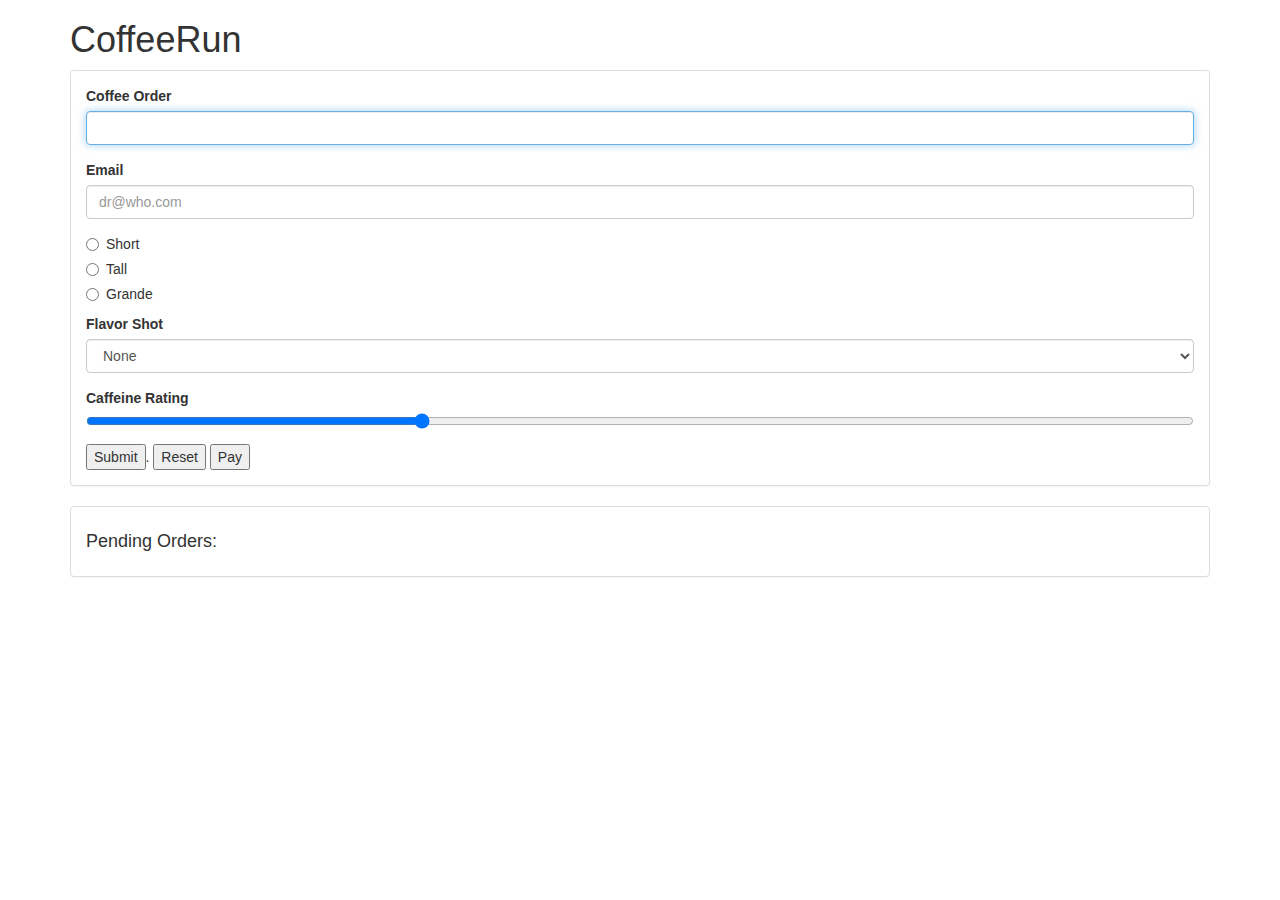
<file: CoffeeRun/index.html>
<!DOCTYPE html>

<html>

  <head>
    <meta charset="utf-8">
    <title>coffeerun</title>
    <link rel="stylesheet" href="https://cdnjs.cloudflare.com/ajax/libs/twitter-bootstrap/3.3.6/css/bootstrap.min.css">
  </head>

  <body class = "container">
    <header>
      <h1>CoffeeRun</h1>
    </header>

    <section>
      <div class="panel panel-default">

        <div class="panel-body">
          <form data-coffee-order="form">
          <div class="form-group">
            <label for="coffeeOrder">Coffee Order</label>
            <input class="form-control" name="coffee" id="coffeeOrder" autofocus>
          </div>

          <div class="form-group">
            <label for="emailInput">Email</label>
            <input class="form-control" type="email" name="emailAddress" id="emailInput" value="" placeholder="dr@who.com">
          </div>

          <div class="radio">
            <label><input type="radio" name="size" value="short">Short</label>
          </div>
          <div class="radio">
            <label><input type="radio" name="size" value="tall">Tall</label>
          </div>
          <div class="radio">
            <label><input type="radio" name="size" value="grande">Grande</label>
          </div>

          <div class="form-group">
            <label for="flavorShot">Flavor Shot</label>
            <select id="flavorShot" class="form-control" name="flavor">
              <option value="">None</option>
              <option value="caramel">Caramel</option>
              <option value="almond">Almond</option>
              <option value="mocha">Mocha</option>
            </select>
          </div>

          <div class="form-group">
            <label for="strengthLevel">Caffeine Rating</label>
            <input type="range" name="strength" value="30" id="strengthLevel">
          </div>

          <button type="submit" name="btn btn-default">Submit</button>.
          <button type="reset" name="btn btn-default">Reset</button>
          <button id ="payform" name="btn btn-default">Pay</button>

          </form>
        </div>
      </div>

      <div class="panel panel-default">
        <div class="panel-body">
          <h4>Pending Orders:</h4>
          <div data-coffee-order="checklist">
          </div>
        </div>
      </div>
    </section>
    <script src="https://cdnjs.cloudflare.com/ajax/libs/jquery/2.1.4/jquery.min.js" charset="utf-8"></script>
    <script src="scripts/formhandler.js" charset="utf-8"></script>
    <script src="scripts/datastore.js" charset="utf-8"></script>
    <script src="scripts/checklist.js" charset="utf-8"></script>
    <script src="scripts/truck.js" charset="utf-8"></script>
    <script src="scripts/main.js" charset="utf-8"></script>
  </body>
</html>
</file>
